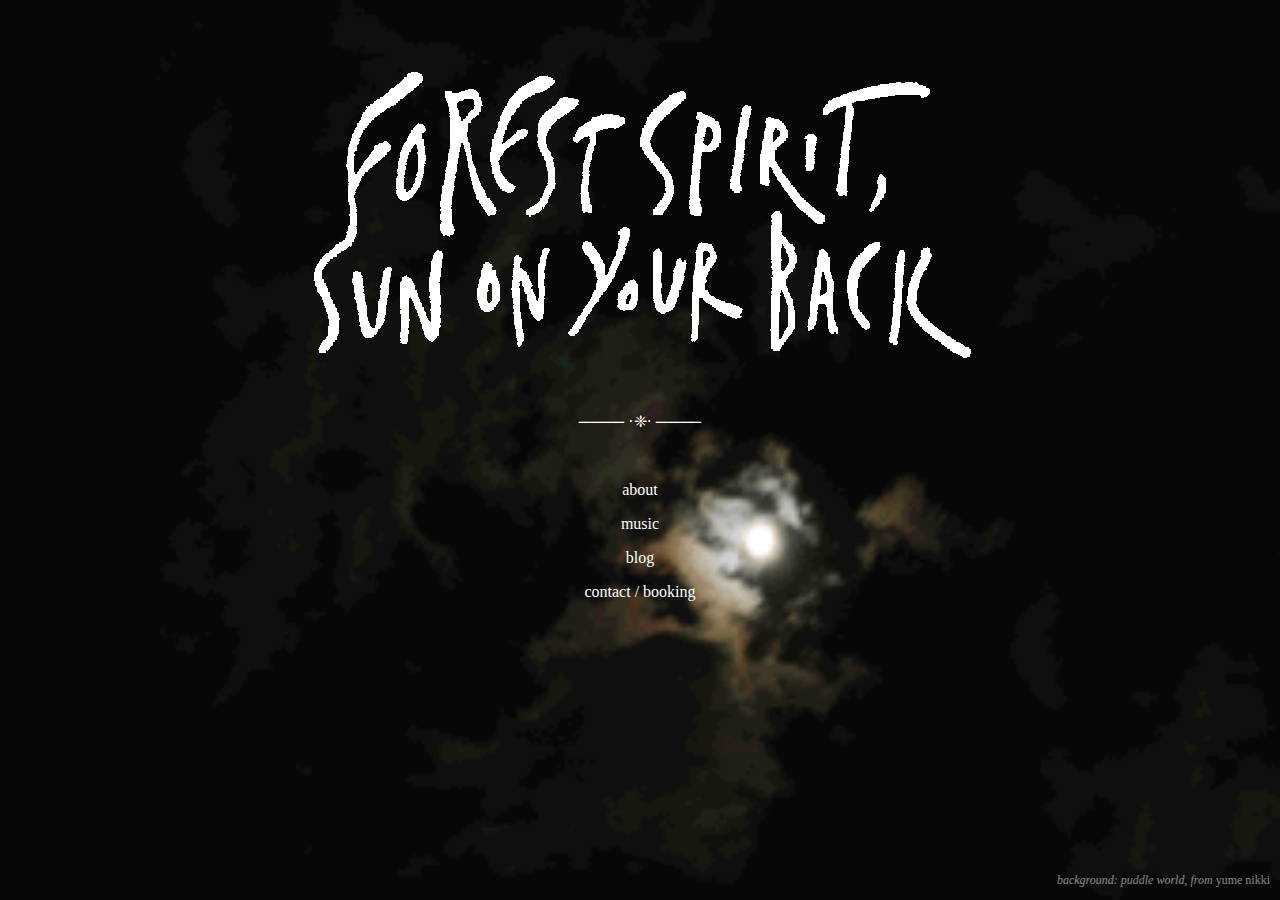
<file: index.html>
<!DOCTYPE html>
<html lang="en">
    <head>
        <meta charset="UTF-8" />
        <title>forest spirit, sun on your back</title>
        <link rel="stylesheet" href="main.css"/>
    </head>
    <body>
        <h1><img src="imgs/title.png" alt="forest spirit, sun on your back" width=700/></h1>
        <p>──── ·❈· ────</p><br/>
        <p><a href="about.html">about</a></p>
        <p><a href="music.html">music</a></p>
        <p><a href="blog.html">blog</a></p>
        <p><a href="contact.html">contact / booking</a></p>
        <p style="position:absolute; bottom:0; right:10px; opacity: 50%; font-size: 12px;"><i>background: puddle world, from </i>yume nikki</p>
    </body>
</html>
</file>
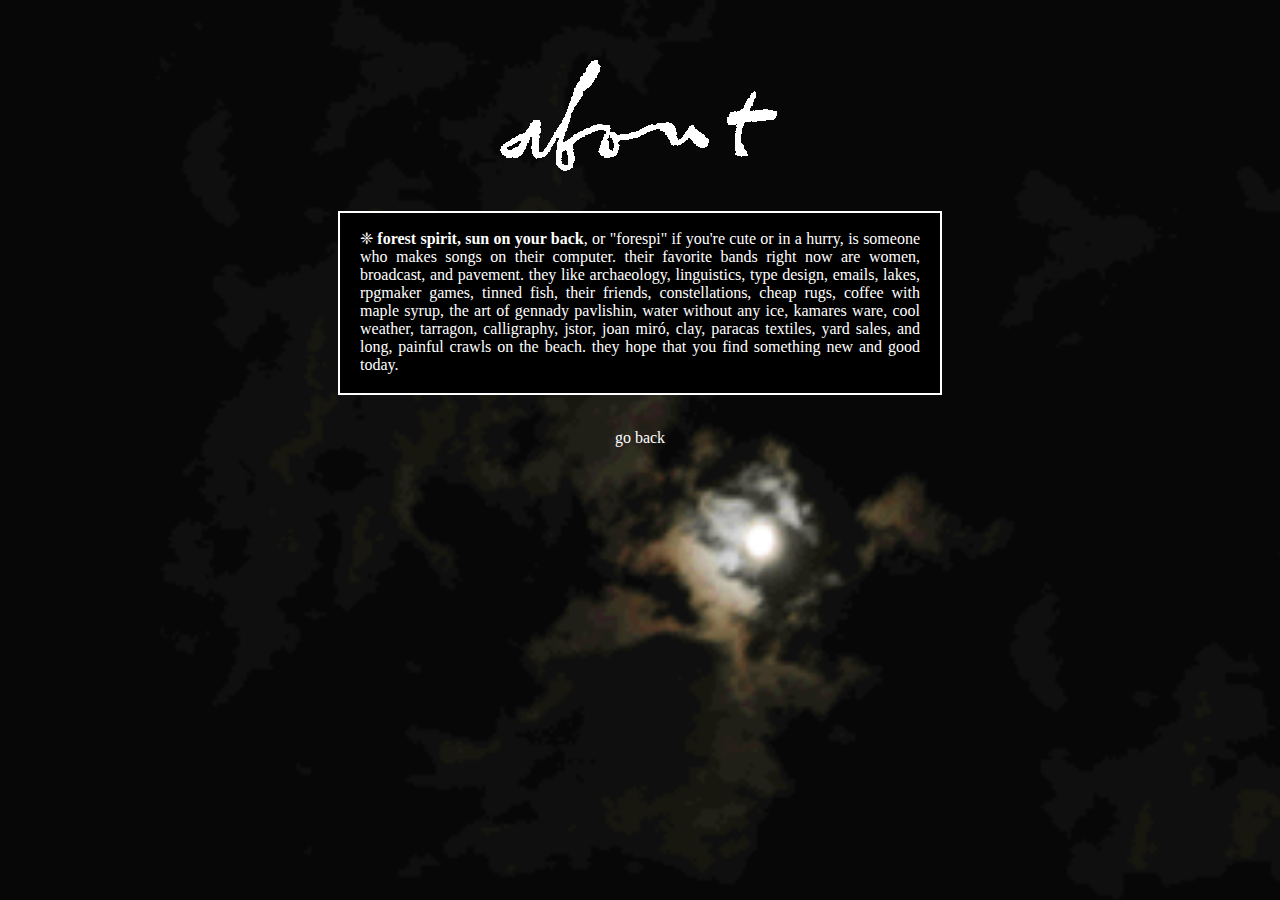
<file: about.html>
<!DOCTYPE html>
<html lang="en">
    <head>
        <meta charset="UTF-8" />
        <title>about forespi</title>
        <link rel="stylesheet" href="main.css"/>
    </head>
    <body>
        <h1><img src="imgs/about.png" alt="about" width=300/></h1>
        <div class="boxdiv">
            <p>❈ <b>forest spirit, sun on your back</b>, or "forespi" if you're cute or in a hurry, is someone who makes songs on their computer. their favorite bands right now are women, broadcast, and pavement. they like archaeology, linguistics, type design, emails, lakes, rpgmaker games, tinned fish, their friends, constellations, cheap rugs, coffee with maple syrup, the art of gennady pavlishin, water without any ice, kamares ware, cool weather, tarragon, calligraphy, jstor, joan miró, clay, paracas textiles, yard sales, and long, painful crawls on the beach. they hope that you find something new and good today.</p>
        </div><br/>
        <p><a href="index.html">go back</a></p>
    </body>
</html>
</file>
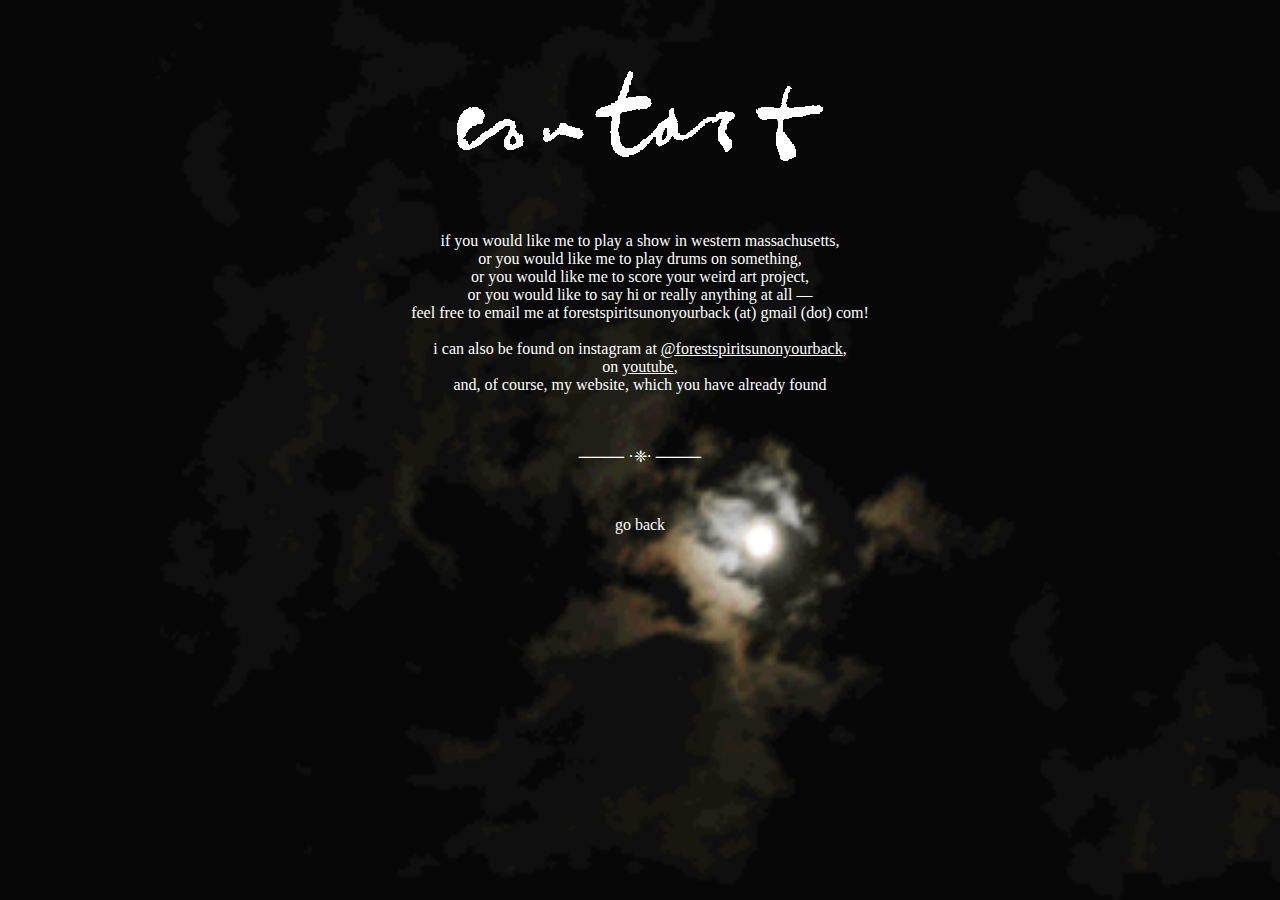
<file: contact.html>
<!DOCTYPE html>
<html lang="en">
    <head>
        <meta charset="UTF-8" />
        <title>contact forespi</title>
        <link rel="stylesheet" href="main.css"/>
    </head>
    <body>
        <h1><img src="imgs/contact.png" alt="contact" width=400/></h1>
        <div style="text-align: center">
            <p>if you would like me to play a show in western massachusetts,<br/>or you would like me to play drums on something,<br/>or you would like me to score your weird art project,<br/>or you would like to say hi or really anything at all —<br/>feel free to email me at forestspiritsunonyourback (at) gmail (dot) com!
            <br/>
            <br/>i can also be found on instagram at <a href="https://www.instagram.com/forestspiritsunonyourback" style="text-decoration: underline;">@forestspiritsunonyourback</a>,<br/>on <a href="https://www.youtube.com/@forestspiritsunonyourback" style="text-decoration: underline;">youtube</a>,<br/>and, of course, my website, which you have already found</p>
        </div>
        <p style="margin-top: 33px;">──── ·❈· ────</p><br>
        <p><a href="index.html">go back</a></p>
    </body>
</html>
</file>
<file: main.css>
@keyframes animatedBackground {
  from {
    background-position: 0 0;
  }
  to {
    background-position: 100% 0;
  }
}

body {
    background-image: url("imgs/bg.png");
    background-size: auto 110vh;
    background-position: 50% 0%;
    text-align: center;
    animation: animatedBackground 60s linear infinite;
    margin-top: 50px;
}

.record {
    display: inline-block;
    margin: 15px;
    width: 400px;
}

img {
    image-rendering: pixelated;
}

.boxdiv {
    background-color: black;
    border: 2px white solid;
    width: 600px;
    text-align: justify;
    display: block;
    margin-left: auto;
    margin-right: auto;
}

div p {
    padding: 20px;
}

audio {
    display: inline;
    padding-left: 20px;
}

.boxdiv p {
    padding-top: 0;
    padding-bottom: 3px;
}

p, h1, a {
    color: white;
    text-decoration: none;

}
</file>
